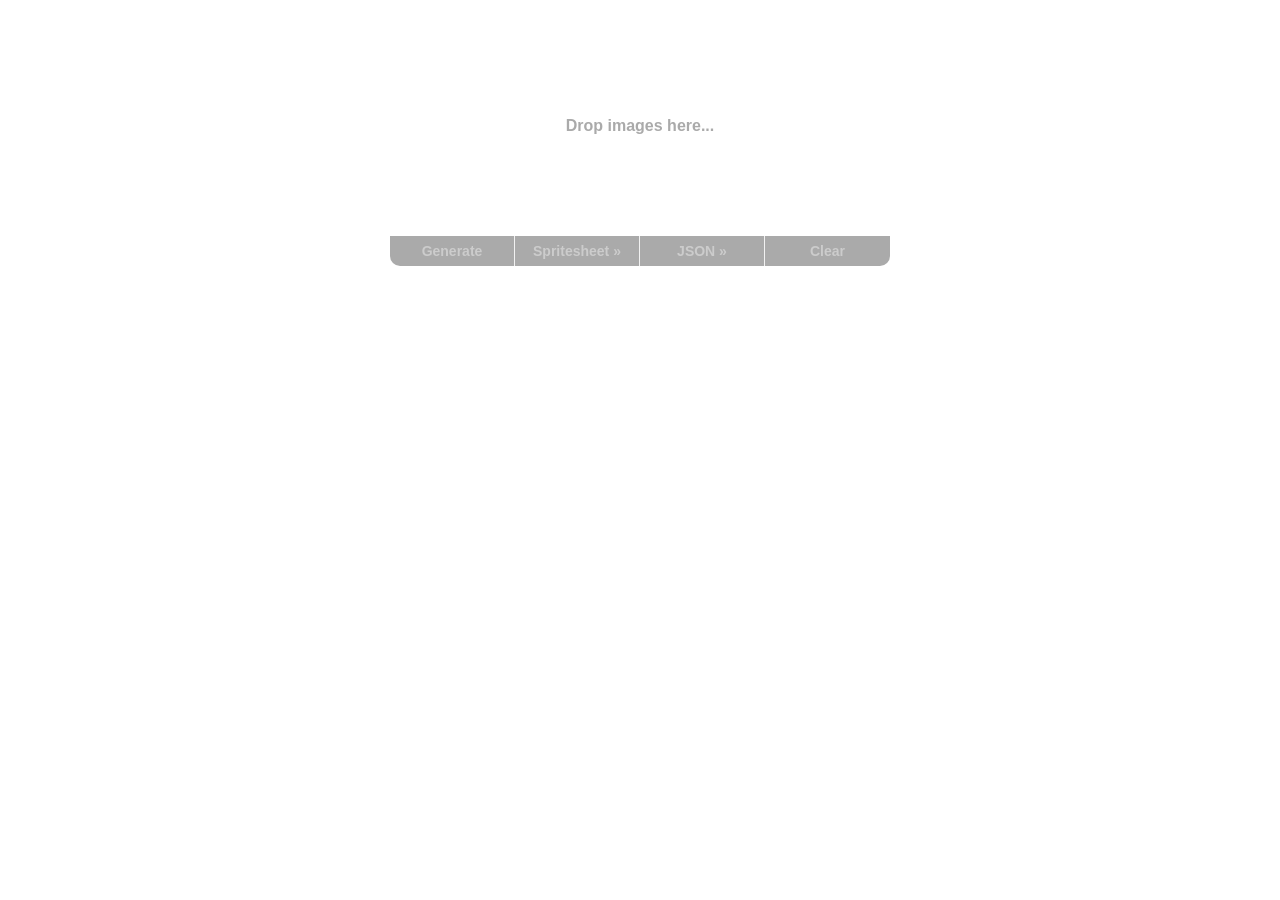
<file: images/bhsprites/bhsprites.html>
<html>
<head>

<link rel="stylesheet" href="css/stitches-0.5.18-min.css">

<script src="js/jquery-1.7.1.min.js"></script>
<script src="js/modernizr-2.0.6.min.js"></script>

<script src="js/stitches-0.5.18.js"></script>

</head>

<body>
<div id="stitches"></div>

<script>
jQuery(document).ready(function ($) {

    var $stitches = $("#stitches");
    Stitches.init($stitches, {jsdir: "js"});

});
</script>

</body>
</html>
</file>
<file: images/bhsprites/css/stitches-0.5.18-min.css>
/*!
 * Stitches - HTML5 Sprite Generator
 * http://draeton.github.com/stitches
 *
 * Copyright 2011, Matthew Cobbs
 * Licensed under the MIT license.
 */.stitches{position:relative;z-index:0;width:500px;overflow:hidden;margin:1em auto;font-family:Arial,sans-serif;font-size:16px;line-height:20px;color:#222}.stitches .drawer{z-index:100;width:125px;position:absolute;top:20px;left:-125px;opacity:.4;-moz-opacity:.4;filter:alpha(opacity=0.4)}.stitches .drawer:hover{opacity:1;-moz-opacity:1;filter:alpha(opacity=1)}.stitches .drawer .cabinet{display:block;width:125px;height:30px;overflow:hidden;background:#039a27;border-radius:0 10px 0 0;padding:0;margin:0}.stitches .drawer .cabinet:hover{background:#04cc33}.stitches .drawer .cabinet:active{background:#05ff3f}.stitches .drawer .cabinet span{display:block;width:125px;height:30px;position:absolute;top:0;left:0;color:white;text-align:center;font-weight:bold;font-size:14px;line-height:30px}.stitches .drawer .cabinet input.files{display:block;width:125px;height:30px;position:absolute;top:0;left:0;opacity:0;-moz-opacity:0;filter:alpha(opacity=0)}.stitches .drawer .open-options{display:block;width:125px;height:30px;background:#039a27;border-radius:0 0 10px 0;padding:0;margin:0;color:white;text-align:center;font-weight:bold;font-size:14px;line-height:30px;text-decoration:none}.stitches .drawer .open-options:hover{background:#04cc33}.stitches .drawer .open-options:active{background:#05ff3f}.stitches .dropbox{z-index:0;height:200px;border-radius:10px 10px 0 0;padding:20px 0 0;position:relative;background-color:#fff}.stitches .droplabel{display:block;width:400px;position:absolute;top:100px;left:50%;margin-left:-200px;text-align:center;font-weight:bold;color:#aaa}.stitches .droplabel.error{color:red}.stitches .dropping{background-color:#f0f0f0;background-image:linear-gradient(bottom,#fff 0,#f0f0f0 100%);background-image:-o-linear-gradient(bottom,#fff 0,#f0f0f0 100%);background-image:-moz-linear-gradient(bottom,#fff 0,#f0f0f0 100%);background-image:-webkit-linear-gradient(bottom,#fff 0,#f0f0f0 100%);background-image:-ms-linear-gradient(bottom,#fff 0,#f0f0f0 100%);background-image:-webkit-gradient(linear,left bottom,left top,color-stop(0,#fff),color-stop(1,#f0f0f0))}.stitches .filelist{font-size:14px;line-height:14px;color:#777;height:200px;overflow:auto;margin:0;padding:0}.stitches .filelist li{position:relative;display:block;overflow:hidden;padding:9px 20px;border-top:1px solid #f0f0f0;height:40px;display:none}.stitches .filelist li:hover{background-color:#f0f0f0;background-image:linear-gradient(top,#fff 0,#c8c8c8 100%);background-image:-o-linear-gradient(top,#fff 0,#c8c8c8 100%);background-image:-moz-linear-gradient(top,#fff 0,#c8c8c8 100%);background-image:-webkit-linear-gradient(top,#fff 0,#c8c8c8 100%);background-image:-ms-linear-gradient(top,#fff 0,#c8c8c8 100%);background-image:-webkit-gradient(linear,left top,left bottom,color-stop(0,#fff),color-stop(1,#c8c8c8))}.stitches .filelist li span.icon{display:block;float:left;width:60px;margin-right:10px;text-align:center}.stitches .filelist li span.icon img{max-width:40px;max-height:40px}.stitches .filelist li span.name{display:block;float:left;margin-right:10px;padding-top:14px}.stitches .filelist li a.remove{padding-top:14px;display:block;float:left}.stitches .buttons{overflow:hidden;margin-bottom:40px}.stitches .buttons a{display:block;width:124px;border-right:1px solid #f2f2f2;float:left;background:#03669a;color:white;text-align:center;font-size:14px;line-height:30px;font-weight:bold;text-decoration:none}.stitches .buttons a:hover{background:#0486cc}.stitches .buttons a:active{background:#05a8ff}.stitches .buttons a.disabled{background:#aaa!important;color:#ccc!important;cursor:default}.stitches .buttons a.clear{border-radius:0 0 10px 0;border-right:0;width:125px}.stitches .buttons a.generate{border-radius:0 0 0 10px;background:#039a27}.stitches .buttons a.generate:hover{background:#04cc33}.stitches .buttons a.generate:active{background:#05ff3f}.stitches .options{position:absolute;z-index:200;top:0;left:0;padding:20px 12px 0 12px;height:230px;width:476px;border-radius:10px;display:none;background-color:#f0f0f0;background-image:linear-gradient(top,#fff 0,#c8c8c8 100%);background-image:-o-linear-gradient(top,#fff 0,#c8c8c8 100%);background-image:-moz-linear-gradient(top,#fff 0,#c8c8c8 100%);background-image:-webkit-linear-gradient(top,#fff 0,#c8c8c8 100%);background-image:-ms-linear-gradient(top,#fff 0,#c8c8c8 100%);background-image:-webkit-gradient(linear,left top,left bottom,color-stop(0,#fff),color-stop(1,#c8c8c8))}.stitches .options a.close-options{position:absolute;top:12px;right:12px;font-size:20px;text-decoration:none;color:red}.stitches .options h2{margin:0 0 12px 0;padding:0;font-size:16px;line-height:16px}.stitches .options p{margin:0 0 12px 0;padding:0;font-size:14px;line-height:18px;clear:both}.stitches .options label{font-size:12px;line-height:12px;font-weight:bold;display:inline-block;margin-top:6px;padding:0;width:auto;float:none;text-align:left}.stitches .options input{vertical-align:middle;width:auto;color:black}
</file>
